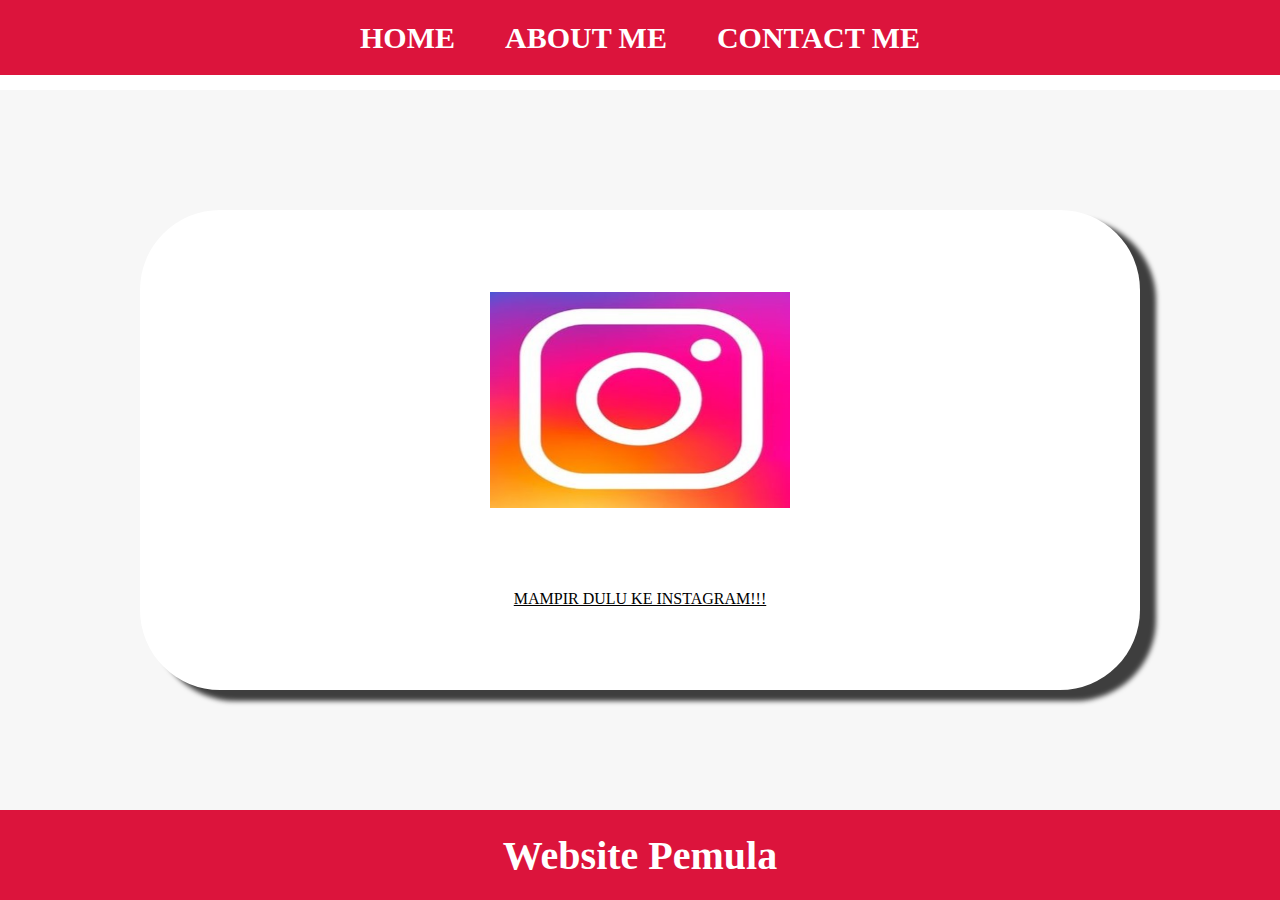
<file: index.html>
<html>
    <head>
        <title>WEB SAYA</title>
        <link rel="stylesheet" href="style.css" />
    </head>
    <body>
        <div class="conatainer">
        <!-- NAVIGATION BAR -->
        <div class="container-navbar">
            <ul class="ul-navbar">
                <li class="li-navbar">
                    <a href="#" class="a-navbar">HOME</a>
                </li>
                <li class="li-navbar">
                    <a href="about.html" class="a-navbar">ABOUT ME</a>
                </li>
                <li class="li-navbar">
                    <a href=" https://wa.me/082220536661" class="a-navbar">CONTACT ME</a>
                </li>
            </ul>
        </div>
        <!-- NAVIGATION BAR SELESAI -->
    
        <!-- CONTENT 1 -->
        <div class="container-content">
            <a href="https://www.instagram.com/vckfvrst/" class="a-content">
                <img src="1942d5deb0f788e6228054cd92767ff6.jpg" class="img-content"/>
            <p>MAMPIR DULU KE INSTAGRAM!!!</p>
            </a>
            
        </div>
        <!-- CONTENT 1 END -->

        <!-- FOOTER -->
        <div class="container-footer">
            <h1 class="h1-footer">Website Pemula</h1>
        </div>
        <!-- FOOTER END -->
        </div>
    </body>
</html>
</file>
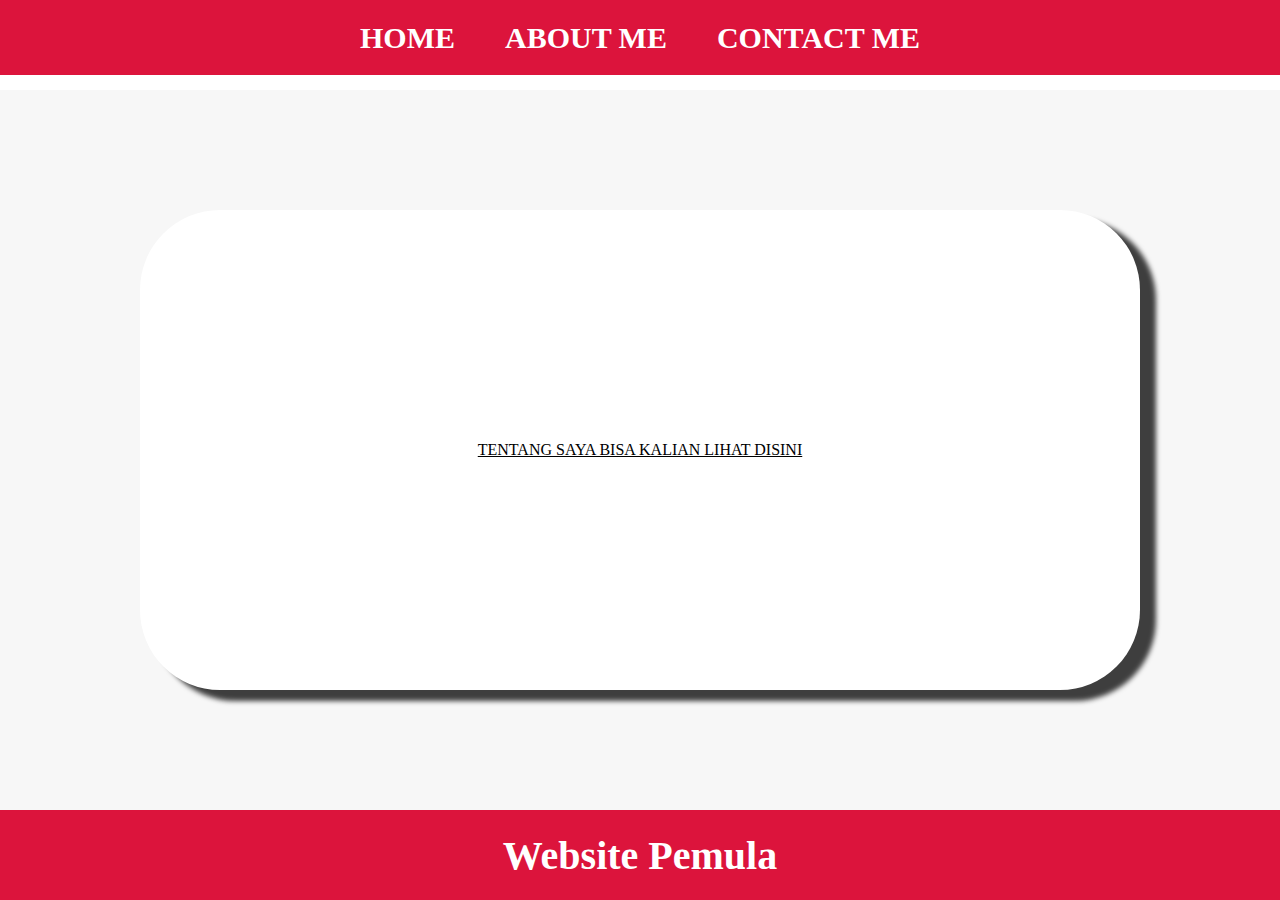
<file: about.html>
<html>
    <head>
        <title>ABOUT ME</title>
        <link rel="stylesheet" href="style.css" />
    </head>
    <body>
        <div class="conatainer">
        <!-- NAVIGATION BAR -->
        <div class="container-navbar">
            <ul class="ul-navbar">
                <li class="li-navbar">
                    <a href="index.html" class="a-navbar">HOME</a>
                </li>
                <li class="li-navbar">
                    <a href="about.html" class="a-navbar">ABOUT ME</a>
                </li>
                <li class="li-navbar">
                    <a href=" https://wa.me/082220536661" class="a-navbar">CONTACT ME</a>
                </li>
            </ul>
        </div>
        <!-- NAVIGATION BAR SELESAI -->
    
        <!-- CONTENT 1 -->
        <div class="container-content">
            <a href="https://www.instagram.com/vckfvrst/" class="a-content">
                <p>TENTANG SAYA BISA KALIAN LIHAT DISINI</p>
            </a>
            
        </div>
        <!-- CONTENT 1 END -->

        <!-- FOOTER -->
        <div class="container-footer">
            <h1 class="h1-footer">Website Pemula</h1>
        </div>
        <!-- FOOTER END -->
        </div>
    </body>
</html>
</file>
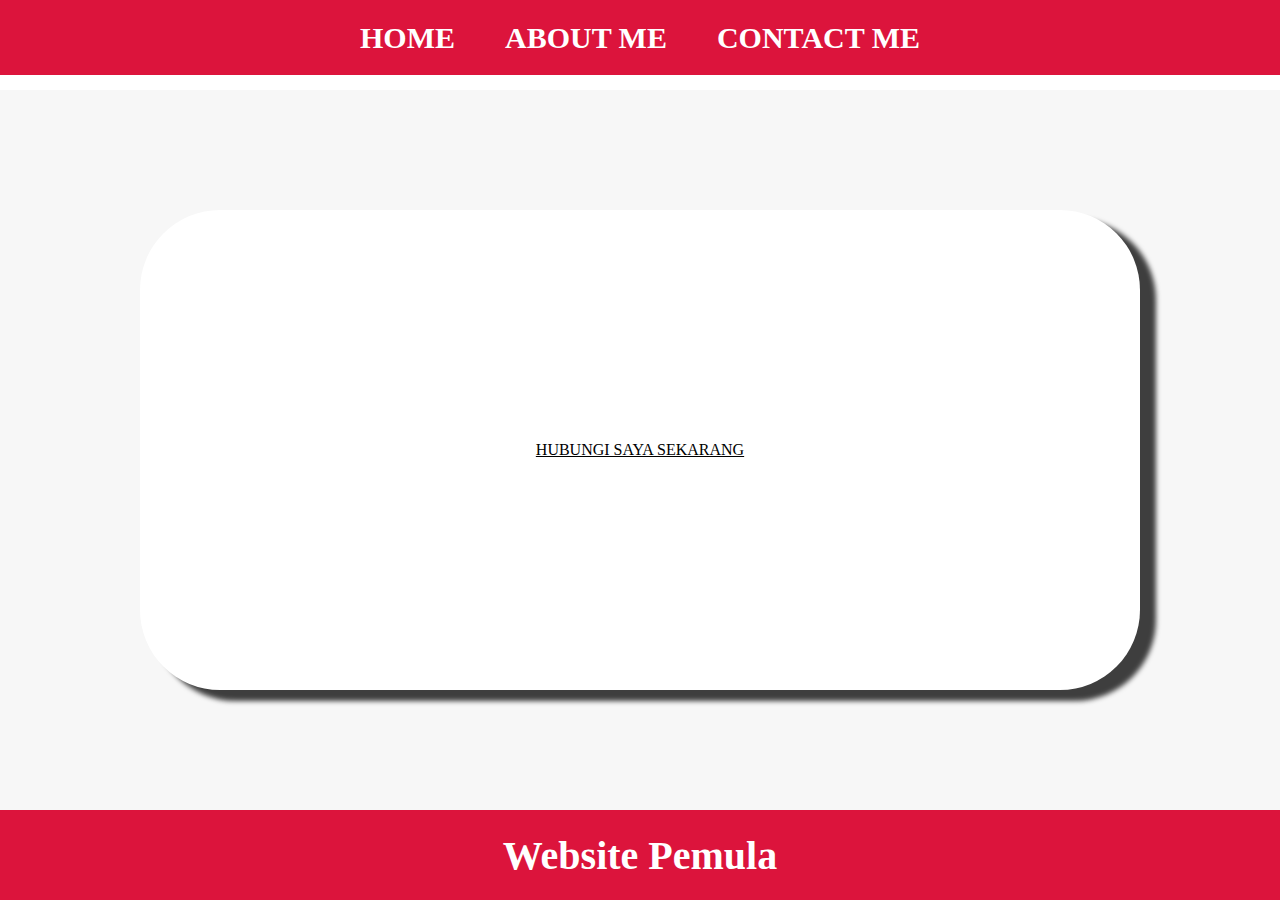
<file: contact.html>
<html>
    <head>
        <title>CONTACT ME</title>
        <link rel="stylesheet" href="style.css" />
    </head>
    <body>
        <div class="conatainer">
        <!-- NAVIGATION BAR -->
        <div class="container-navbar">
            <ul class="ul-navbar">
                <li class="li-navbar">
                    <a href="index.html" class="a-navbar">HOME</a>
                </li>
                <li class="li-navbar">
                    <a href="about.html" class="a-navbar">ABOUT ME</a>
                </li>
                <li class="li-navbar">
                    <a href=" https://wa.me/082220536661" class="a-navbar">CONTACT ME</a>
                </li>
            </ul>
        </div>
        <!-- NAVIGATION BAR SELESAI -->
    
        <!-- CONTENT 1 -->
        <div class="container-content">
            <a href="https://www.instagram.com/vckfvrst/" class="a-content">
                <p>HUBUNGI SAYA SEKARANG</p>
            </a>
            
        </div>
        <!-- CONTENT 1 END -->

        <!-- FOOTER -->
        <div class="container-footer">
            <h1 class="h1-footer">Website Pemula</h1>
        </div>
        <!-- FOOTER END -->
        </div>
    </body>
</html>
</file>
<file: style.css>
*,
html {
    margin: 0;
    padding: 0;
}

.container {}

.container-navbar {
    background-color: crimson);
    width: 100%;
    height: 10vh;
}

.ul-navbar {
    background-color:crimson;
    display: flex;
    height: 75px;
    justify-content: center;
    align-items: center;
}

.img-content {
    width: ;    
}

.li-navbar {
    list-style-type: none;
    padding: 20px;
    margin: 5px;
    color: white;
    font-size: 30px;
}

.li-navbar:hover{
    background-color: tomato;
    transition: .5s ease-in-out;
    transition-delay: .2s;
    border-radius: 7px;
}

.a-navbar {
    color: white;
    text-decoration: none;
    font-weight: 800;
}


.container-content {
    background-color: #f7f7f7;
    display: flex;
    justify-content: center;
    align-items: center;
    height: 80vh;
    
}

.a-content {
    background-color: white;
    color: black;
    width: 1000px;
    height: 480px;
    display: flex;
    flex-direction: column;
    justify-content: space-evenly;
    align-items: center;
    border-radius: 80px;
    box-shadow: 15px 10px 5px 1px rgba(0,0,0,0.75);
    -webkit-box-shadow: 15px 10px 5px 1px rgba(0,0,0,0.75);
    -moz-box-shadow: 15px 10px 5px 1px rgba(0,0,0,0.75);
}
.img-content {
    width: 30%;
    height: 45%;
}

.container-footer {
    height: 10vh;
    background-color: crimson;
    display: flex;
    justify-content: center;
    align-items: center;
}

.h1-footer {
    font-size: 40px;
    color: white;
}
</file>
